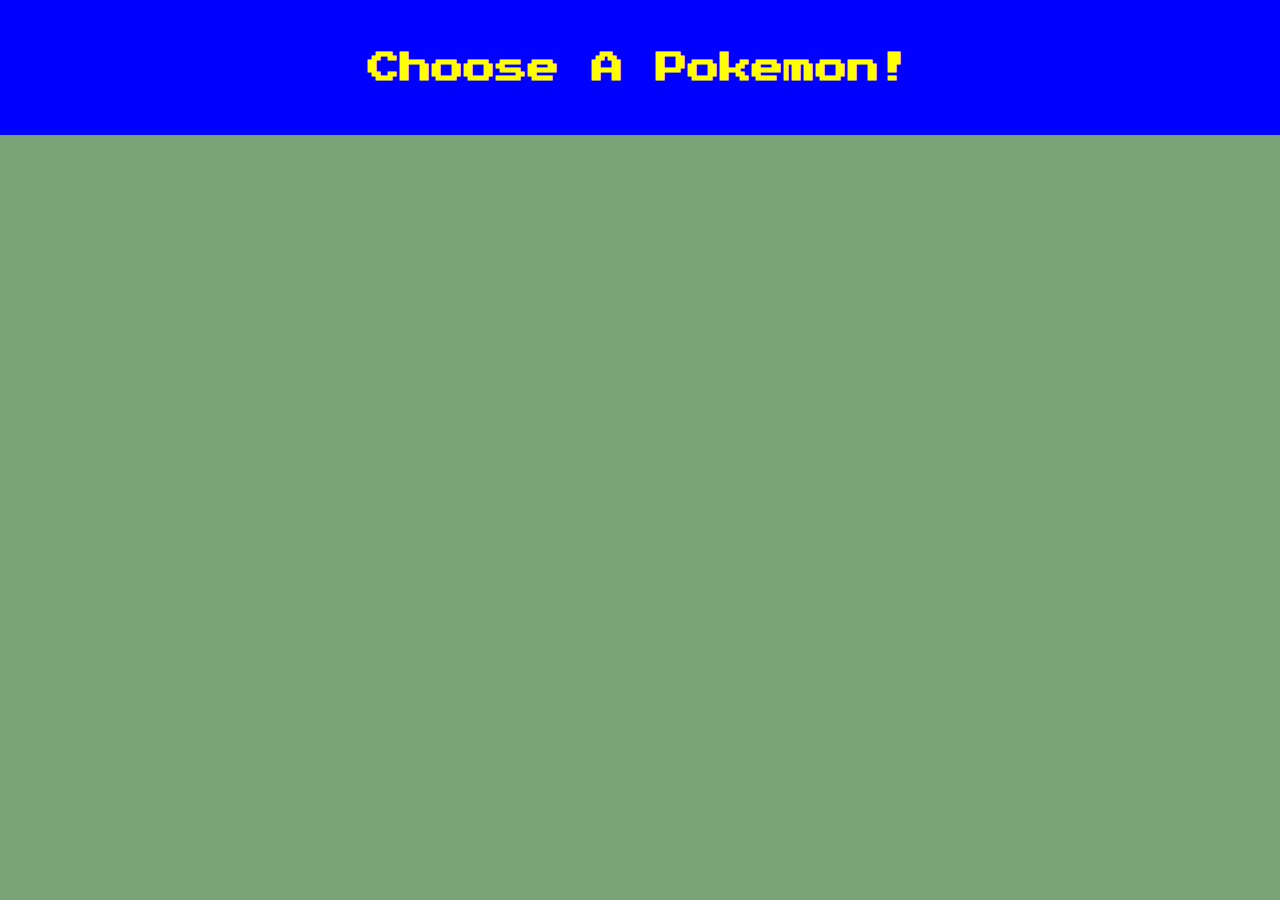
<file: index.html>
<!DOCTYPE html>
<html lang="en">
<head>
  <meta charset="UTF-8">
  <meta name="viewport" content="width=device-width, initial-scale=1.0">
  <meta http-equiv="X-UA-Compatible" content="ie=edge">
  <title>Pokemon API | Assignment 3</title>
  <link rel="stylesheet" href="./css/cards.css">
</head>
<body>
  <header class="header">
    <h1>Choose A Pokemon!</h1>
  </header>

  <main>
    <section class="poke-wrap">
      
      
    </section>



  </main>
 <script src="./js/cards.js"></script>
</body>
</html>
</file>
<file: css/cards.css>
@import url('https://fonts.googleapis.com/css?family=Iceland|Press+Start+2P|Turret+Road&display=swap');

*{ 
  box-sizing: border-box;
}

body {
  margin: 0;
  padding: 0;
  font-family:"Press Start 2P", "Turret Road", "Iceland", monospace;
  color: rgb(24, 44, 24);
  background-color:rgb(120, 164, 120);
}

.header {
  display: flex;
  align-items: center;
  justify-content: center;

  margin-bottom: 5vh;
  height: 15vh;
  background-color: blue;
}
.header h1 {
  margin: 0 auto;
  text-align: center;
  color: yellow;
}

ul {
  list-style: none;
}

main {
  display: grid;
  grid-template-columns: minmax(75px, 1fr) repeat(4,minmax(150px, 2fr)) minmax(75px, 1fr);
  grid-gap: 10px;
}

.poke-wrap {
  display: grid;
  grid-template-columns: repeat(4, 1fr);
  grid-column: 2/6;
  grid-gap: 10px;
}

.sprite {
  margin:0;
  border-bottom: 20px solid rgb(85, 204, 131);
}

img {
  display: block;
  width: 200px;
  height: 200px;
  margin: auto;
}


.poke-wrap > .card {
  background-color: rgb(111, 144, 123);
  border-radius: 10px;
  min-width: 150px;
  min-height: 150px; 
  cursor: pointer;
}

.card > .index-no,
.card > .poke-name {
  text-align: center;;
}

.card{
  transition: all .15s; 
}

.card:hover {
  transform: translate(5px, -5px);
  box-shadow: 2px 2px 10px 1px rgb(36, 57, 44);
}
</file>
